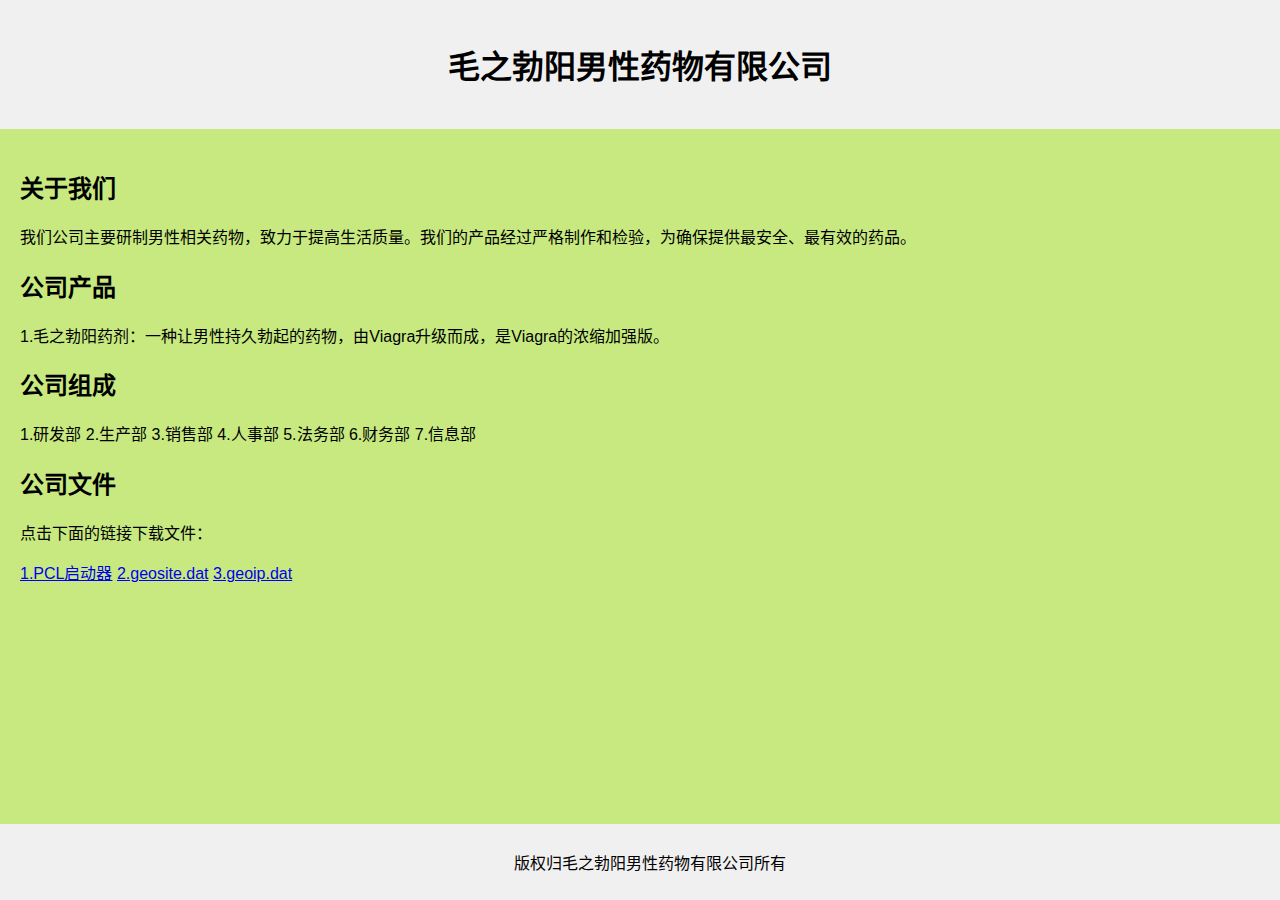
<file: index.html>
<!DOCTYPE html>
<html lang="zh-CN">
<head>
  <meta charset="UTF-8">
  <meta http-equiv="X-UA-Compatible" content="IE=edge">
  <meta name="viewport" content="width=device-width, initial-scale=1.0">
  <title>毛之勃阳男性药物有限公司</title>
  <style>
    body {
      font-family: Arial, sans-serif;
      margin: 0;
      padding: 0;
      display: flex;
      flex-direction: column;
      min-height: 100vh;
    }
    .header {
      background-color: #f0f0f0;
      padding: 20px;
      text-align: center;
    }
    .main {
      margin: 20px;
      flex: 1;
    }
    .footer {
      background-color: #f0f0f0;
      padding: 10px;
      text-align: center;
      position: fixed;
      width: 100%;
      bottom: 0;
    }
  </style>
  <link rel="stylesheet" href="style.css">
</head>
<body>
  <div class="header">
    <h1>毛之勃阳男性药物有限公司</h1>
  </div>
  
  <div class="main">
    <h2>关于我们</h2>
    <p>我们公司主要研制男性相关药物，致力于提高生活质量。我们的产品经过严格制作和检验，为确保提供最安全、最有效的药品。</p>

    <h2>公司产品</h2>
    <p>1.毛之勃阳药剂：一种让男性持久勃起的药物，由Viagra升级而成，是Viagra的浓缩加强版。</p>

    <h2>公司组成</h2>
    <p>1.研发部
       2.生产部
       3.销售部
       4.人事部
       5.法务部
       6.财务部
       7.信息部
    </p>

    <h2>公司文件</h2>
    <p>点击下面的链接下载文件：</p>
    <a href="PCL启动器.7z" download="PCL启动器.7z">1.PCL启动器</a>
    <a href="geosite.dat" download="geosite.dat">2.geosite.dat</a>
    <a href="geoip.dat" download="geoip.dat">3.geoip.dat</a>
  </div>
    
  <div class="footer">
    <p>版权归毛之勃阳男性药物有限公司所有</p>
  </div>
</body>
</html>
</file>
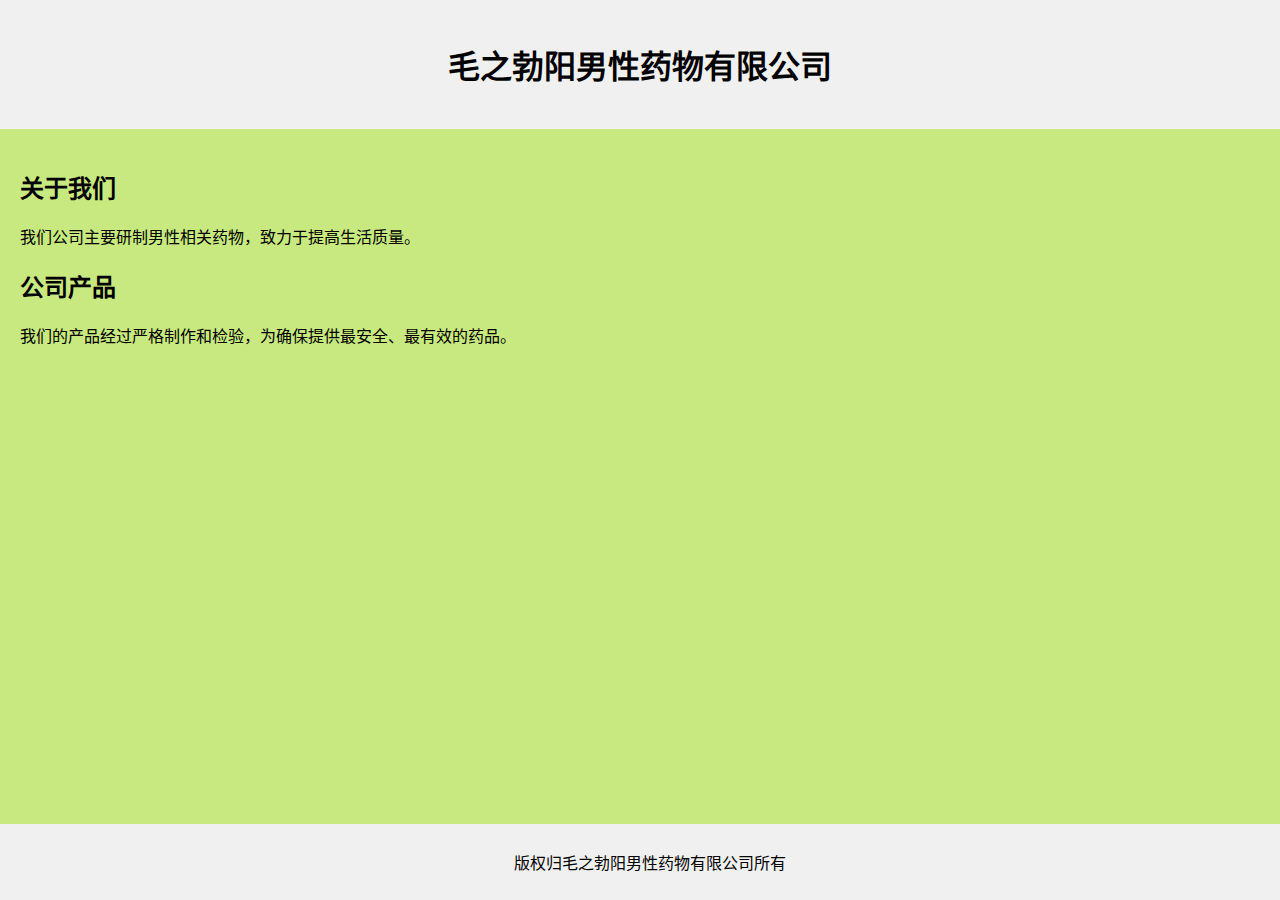
<file: MZBY.html>
<!DOCTYPE html>
<html lang="zh-CN">
<head>
  <meta charset="UTF-8">
  <meta name="viewport" content="width=device-width, initial-scale=1.0">
  <title>毛之勃阳男性药物有限公司</title>
  <style>
    body {
      font-family: Arial, sans-serif;
      margin: 0;
      padding: 0;
      display: flex;
      flex-direction: column;
      min-height: 100vh;
    }
    .header {
      background-color: #f0f0f0;
      padding: 20px;
      text-align: center;
    }
    .main {
      margin: 20px;
      flex: 1;
    }
    .footer {
      background-color: #f0f0f0;
      padding: 10px;
      text-align: center;
      position: fixed;
      width: 100%;
      bottom: 0;
    }
  </style>
  <link rel="stylesheet" href="style.css">
</head>
<body>
  <div class="header">
    <h1>毛之勃阳男性药物有限公司</h1>
  </div>
  
  <div class="main">
    <h2>关于我们</h2>
    <p>我们公司主要研制男性相关药物，致力于提高生活质量。</p>

    <h2>公司产品</h2>
    <p>我们的产品经过严格制作和检验，为确保提供最安全、最有效的药品。</p>
  </div>

  <div class="footer">
    <p>版权归毛之勃阳男性药物有限公司所有</p>
  </div>
</body>
</html>
</file>
<file: style.css>
body {
    font-family: Arial, sans-serif;
    background-color: rgb(199, 233, 127);
}
</file>
